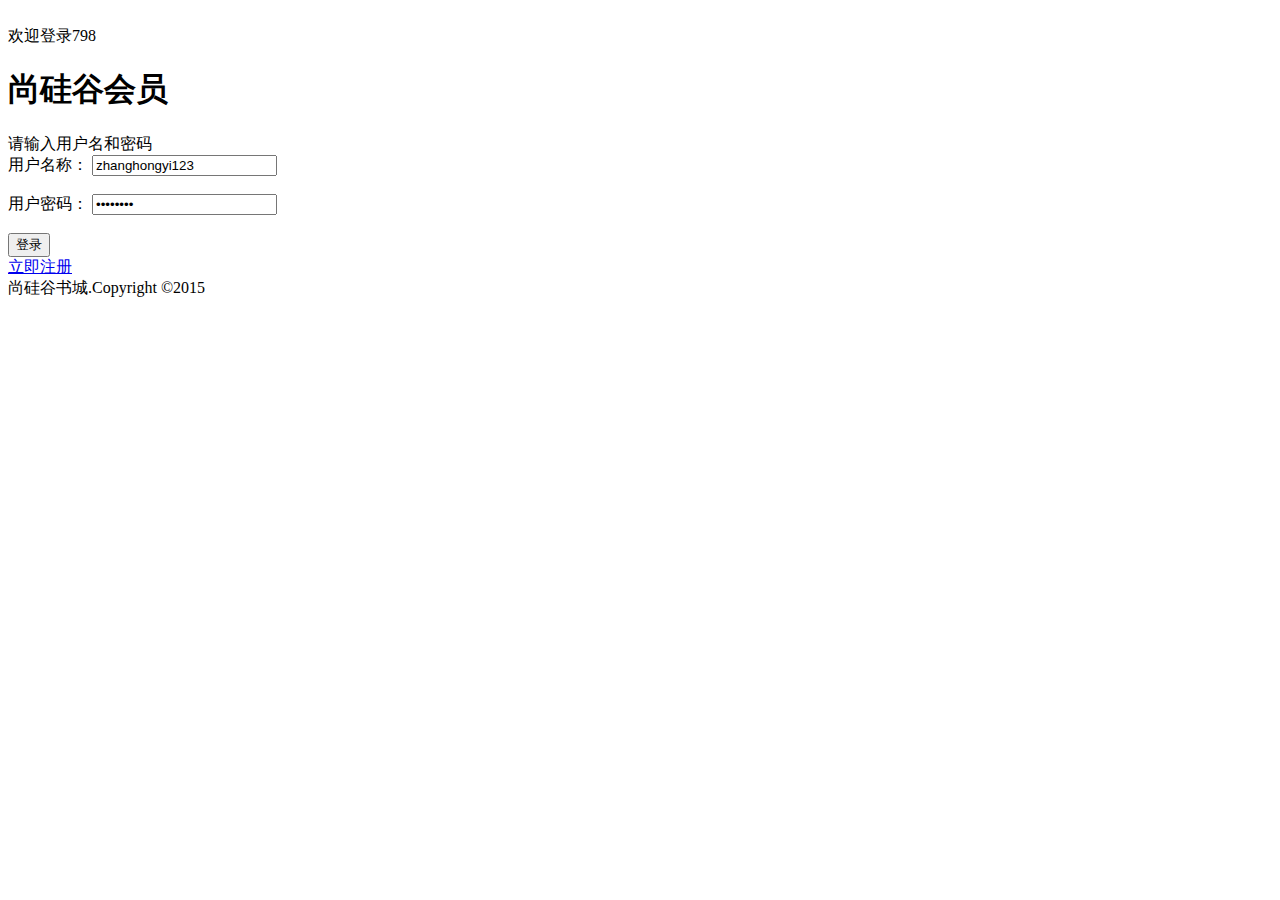
<file: src/main/resources/templates/user/login.html>
<!DOCTYPE html>
<html xmlns:th="http://www.thymeleaf.org">
  <head>
    <meta charset="UTF-8" />
    <title>尚硅谷会员登录页面978</title>
    <link type="text/css" rel="stylesheet" th:href="@{/static/css/style.css}" />
  </head>
  <body>
    <div id="login_header">
      <a href="../index.html">
        <img class="logo_img" alt="" th:href="@{/static/imges/logo.gif}" />
      </a>
    </div>

    <div class="login_banner">
      <div id="l_content">
        <span class="login_word">欢迎登录798</span>
      </div>

      <div id="content">
        <div class="login_form">
          <div class="login_box">
            <div class="tit">
              <h1>尚硅谷会员</h1>
            </div>
            <div class="msg_cont">
              <b></b>
              <span class="errorMsg">请输入用户名和密码</span>
            </div>
            <div class="form">
              <form th:action="@{/login}" method="post">
                <input type="hidden" name="operate" value="login"/>
                <label>用户名称：</label>
                <input class="itxt" type="text" placeholder="请输入用户名" autocomplete="off" tabindex="1"
                  name="username" id="username" value="zhanghongyi123" />
                <br />
                <br />
                <label>用户密码：</label>
                <input class="itxt" type="password" placeholder="请输入密码" autocomplete="off" tabindex="1"
                  name="password" id="password" value="12345678"/>
                <br />
                <br />
                <input type="submit" value="登录" id="sub_btn" />
              </form>
              <div class="tit">
                <a href="user/regist">立即注册</a>
              </div>
            </div>
          </div>
        </div>
      </div>
    </div>
    <div id="bottom">
      <span>
        尚硅谷书城.Copyright &copy;2015
      </span>
    </div>
  </body>
</html>
</file>
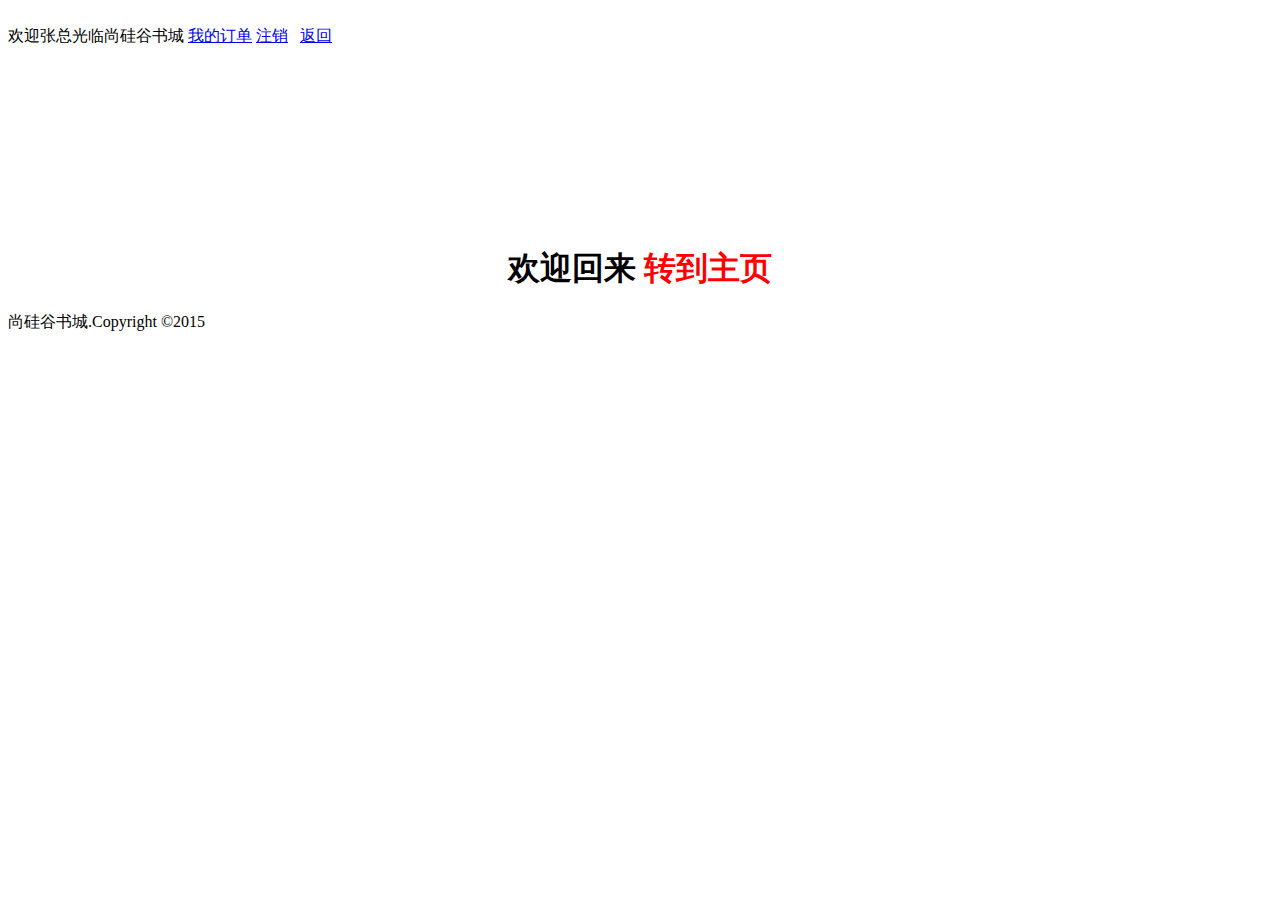
<file: src/main/resources/templates/user/login_success.html>
<!DOCTYPE html>
<html>
<head>
<meta charset="UTF-8">
<title>尚硅谷会员注册页面</title>
<link type="text/css" rel="stylesheet" th:href="@{/static/css/style.css}" >
<style type="text/css">
	h1 {
		text-align: center;
		margin-top: 200px;
	}
	
	h1 a {
		color:red;
	}
</style>
</head>
<body>
		<div id="header">
				<a href="../index.html">
					<img class="logo_img" alt="" th:src="@{/static/imges/logo.gif}" />
				</a>
				<div>
					<span>欢迎<span class="um_span" th:text="${session.user.userName}">张总</span>光临尚硅谷书城</span>
					<a href="../order/order.html">我的订单</a>
					<a href="../index.html">注销</a>&nbsp;&nbsp;
					<a href="../index.html">返回</a>
				</div>
		</div>
		
		<div id="main">
		
			<h1>欢迎回来 <a th:href="@{/}">转到主页</a></h1>
	
		</div>
		
		<div id="bottom">
			<span>
				尚硅谷书城.Copyright &copy;2015
			</span>
		</div>
</body>
</html>
</file>
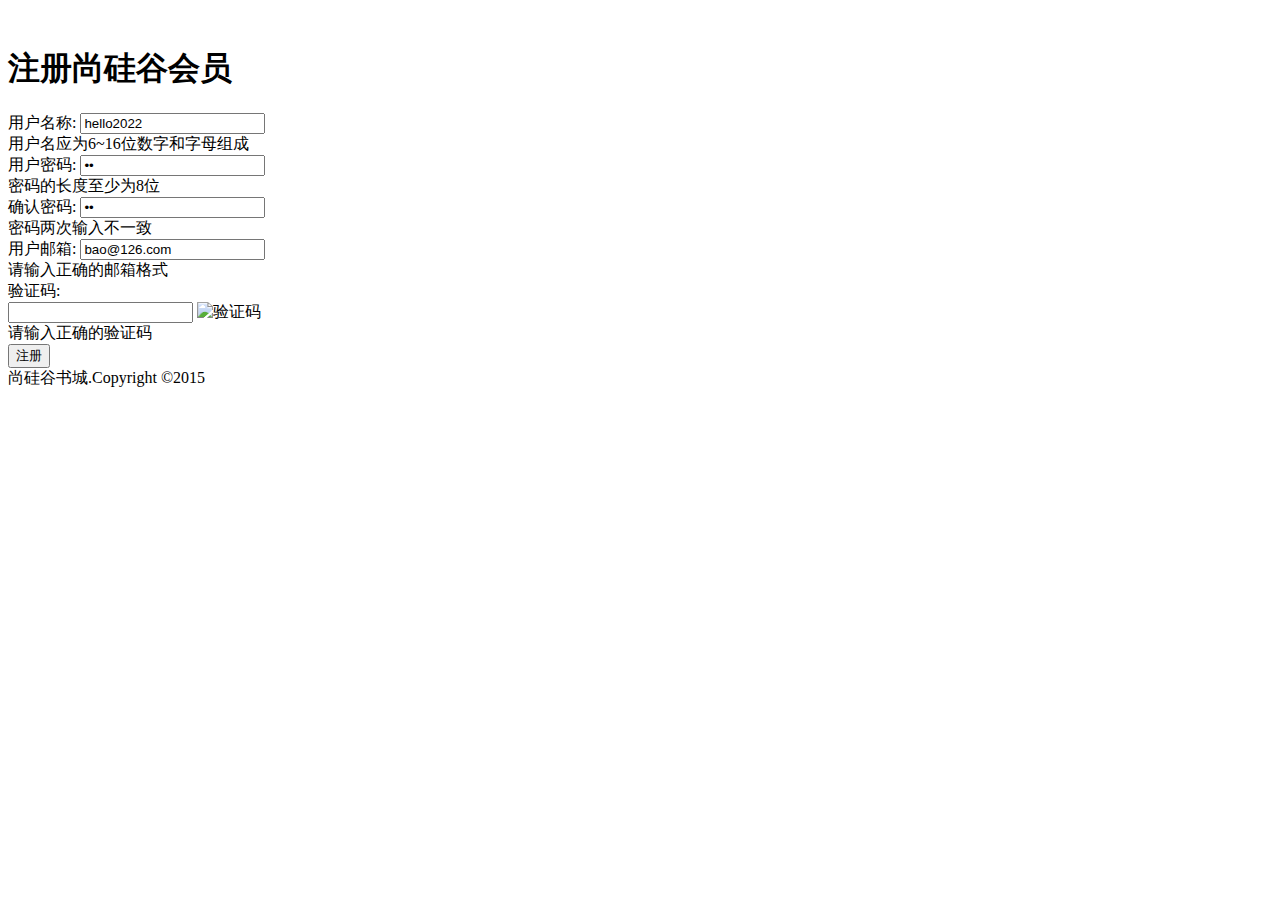
<file: src/main/resources/templates/user/regist.html>
<!DOCTYPE html>
<html xmlns:th="http://www.thymeleaf.org">
  <head>
    <meta charset="UTF-8" />
    <title>尚硅谷会员注册页面</title>
    <link type="text/css" rel="stylesheet" th:href="@{/static/css/style.css}" />
    <link rel="stylesheet" th:href="@{/static/css/register.css}"/>
    <style type="text/css">
      .login_form {
        height: 420px;
        margin-top: 25px;
      }
    </style>
    <script language="JavaScript" th:src="@{/static/script/regist.js}"></script>
  </head>
  <body>
    <div id="login_header">
      <a href="../index.html">
        <img class="logo_img" alt="" th:src="@{/static/imges/logo.gif}" />
      </a>
    </div>

    <div class="login_banner">
      <div class="register_form">
        <h1>注册尚硅谷会员</h1>
        <form th:action="@{/zhuce}" method="post" onsubmit="return preRegist() ;">
          <input type="hidden" name="operate" value="regist"/>
          <div class="form-item">
            <div>
              <label>用户名称:</label>
              <input id="unameTxt" type="text" placeholder="请输入用户名" name="uname" value="hello2022" onblur="ckUname(this.value)"/>
            </div>
            <span id="unameSpan" class="errMess">用户名应为6~16位数字和字母组成</span>
          </div>
          <div class="form-item">
            <div>
              <label>用户密码:</label>
              <input id="pwdTxt" type="password" placeholder="请输入密码" name="pwd" value="ok"/>
            </div>
            <span id="pwdSpan" class="errMess">密码的长度至少为8位</span>
          </div>
          <div class="form-item">
            <div>
              <label>确认密码:</label>
              <input id="pwdTxt2" type="password" placeholder="请输入确认密码" value="ok"/>
            </div>
            <span id="pwdSpan2" class="errMess">密码两次输入不一致</span>
          </div>
          <div class="form-item">
            <div>
              <label>用户邮箱:</label>
              <input id="emailTxt" type="text" placeholder="请输入邮箱" name="email" value="bao@126.com"/>
            </div>
            <span id="emailSpan" class="errMess">请输入正确的邮箱格式</span>
          </div>
          <div class="form-item">
            <div>
              <label>验证码:</label>
              <div class="verify">
                <input type="text" name="verifyCode" placeholder="" />
                <img th:src="@{/kaptch.jpg}" alt="验证码"  width="110"/>
              </div>
            </div>
            <span class="errMess">请输入正确的验证码</span>
          </div>
          <button class="btn">注册</button>
        </form>
      </div>
    </div>
    <div id="bottom">
      <span>
        尚硅谷书城.Copyright &copy;2015
      </span>
    </div>
  </body>
</html>
</file>
